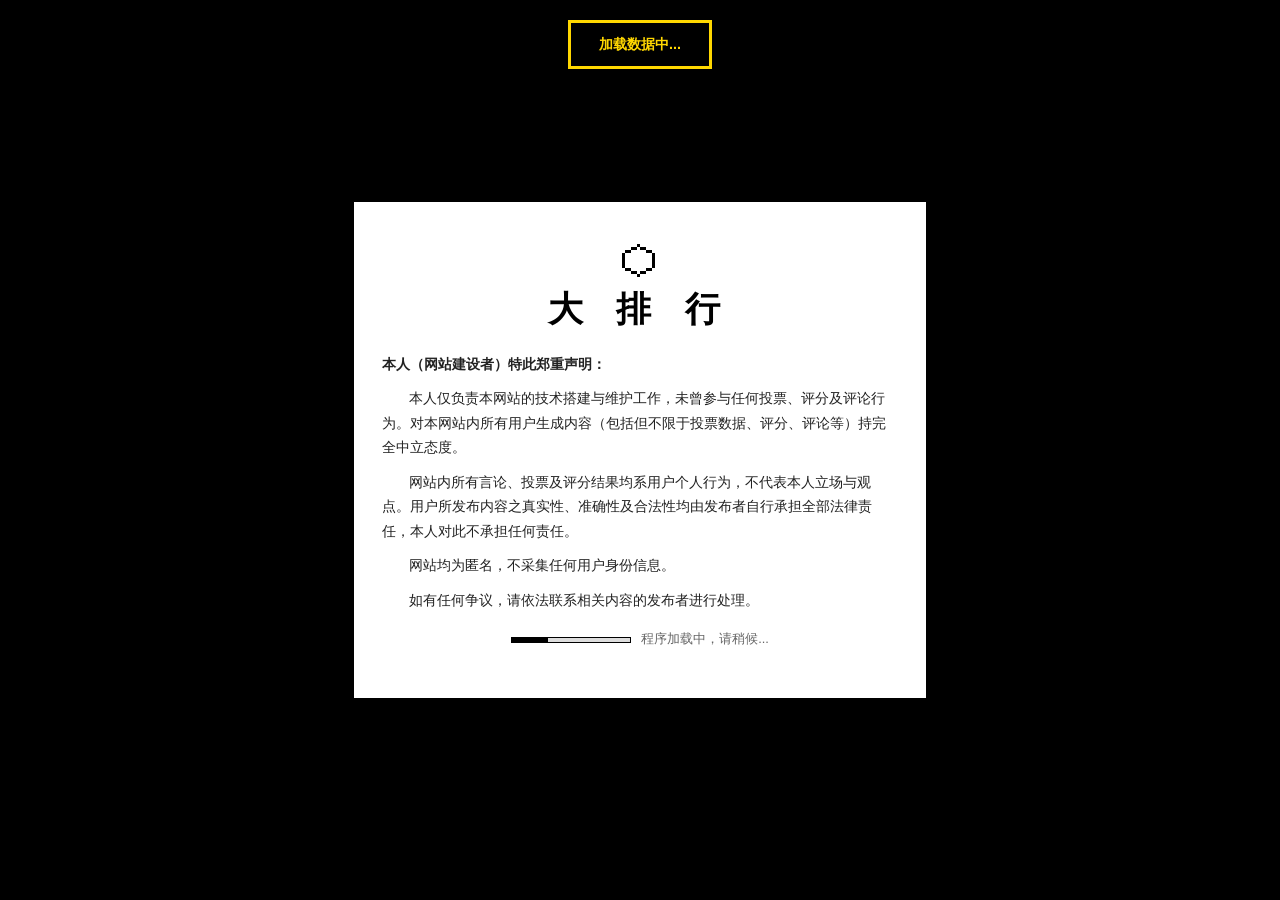
<file: index.html>
<!DOCTYPE html>
<html lang="zh-CN">
<head>
  <meta charset="UTF-8">
  <meta name="viewport" content="width=device-width, initial-scale=1.0">
  <title>大 排 行</title>
  <link rel="icon" type="image/svg+xml" href="favicon.svg">
  <link rel="icon" type="image/png" href="[data-uri]">
  <link rel="stylesheet" href="style.css">
</head>
<body>

  <div class="disclaimer-overlay" id="disclaimer">
    <div class="disclaimer-box">
      <div class="disclaimer-icon">⬡</div>
      <h2>大 排 行</h2>
      <div class="disclaimer-text">
        <p>本人（网站建设者）特此郑重声明：</p>
        <p>本人仅负责本网站的技术搭建与维护工作，未曾参与任何投票、评分及评论行为。对本网站内所有用户生成内容（包括但不限于投票数据、评分、评论等）持完全中立态度。</p>
        <p>网站内所有言论、投票及评分结果均系用户个人行为，不代表本人立场与观点。用户所发布内容之真实性、准确性及合法性均由发布者自行承担全部法律责任，本人对此不承担任何责任。</p>
        <p>网站均为匿名，不采集任何用户身份信息。</p>
        <p>如有任何争议，请依法联系相关内容的发布者进行处理。</p>
      </div>
      <div class="disclaimer-loading" id="disclaimer-loading">
        <div class="loading-bar"></div>
        <span>程序加载中，请稍候...</span>
      </div>
    </div>
  </div>

  <div class="container" id="app" style="display:none;">

    <div class="site-title">
      <span>⬡</span> 大 排 行 <span>⬡</span>
    </div>
    <div class="site-subtitle">
      ░░░ 绝 对 公 正 · 绝 对 匿 名 ░░░
    </div>

    <div class="tab-bar">
      <button class="tab-btn active" data-tab="teachers">最 CS 老师</button>
      <button class="tab-btn" data-tab="students">最 CS 学生</button>
      <button class="tab-btn" data-tab="hangla">夯 ↔ 拉</button>
    </div>

    <div class="tab-panel active" data-tab="teachers">
      <div class="add-bar">
        <input type="text" id="input-teacher" placeholder="输入老师人名..." maxlength="20" />
        <button id="btn-add-teacher">添加</button>
      </div>
      <div class="rank-list" id="teachers-list">
        <div class="empty-msg">【加载中...】</div>
      </div>
    </div>

    <div class="tab-panel" data-tab="students">
      <div class="add-bar">
        <input type="text" id="input-student" placeholder="输入学生人名..." maxlength="20" />
        <button id="btn-add-student">添加</button>
      </div>
      <div class="rank-list" id="students-list">
        <div class="empty-msg">【加载中...】</div>
      </div>
    </div>

    <div class="tab-panel" data-tab="hangla">
      <div class="add-bar">
        <input type="text" id="input-hangla" placeholder="输入人物名..." maxlength="20" />
        <button id="btn-add-hangla">添加</button>
      </div>
      <div class="rank-list" id="hangla-list">
        <div class="empty-msg">【加载中...】</div>
      </div>
    </div>

  </div>

  <div class="modal-overlay" id="modal-overlay">
    <div class="modal">
      <div class="modal-header">
        <h3 id="modal-title">◈ 人物</h3>
        <button class="modal-close" id="modal-close">✕</button>
      </div>
      <div class="modal-body" id="modal-body">
      </div>
    </div>
  </div>

  <script src="config.js"></script>
  <script src="app.js"></script>

</body>
</html>
</file>
<file: style.css>
*, *::before, *::after {
  box-sizing: border-box;
  margin: 0;
  padding: 0;
}

body {
  font-family: 'Impact', 'Arial Black', 'SimHei', 'Microsoft YaHei', sans-serif;
  background: #fff;
  color: #000;
  min-height: 100vh;
  min-height: -webkit-fill-available;
  overflow-x: hidden;
}

html { height: -webkit-fill-available; }

/* ---------- Disclaimer 免责声明 ---------- */
.disclaimer-overlay {
  position: fixed;
  inset: 0;
  z-index: 99999;
  background: #000;
  display: flex;
  align-items: center;
  justify-content: center;
  padding: 20px;
}
.disclaimer-box {
  background: #fff;
  border: 4px solid #000;
  box-shadow: 12px 12px 0 #000;
  max-width: 580px;
  width: 100%;
  padding: 32px 28px;
  text-align: center;
}
.disclaimer-icon {
  font-size: 3rem;
  line-height: 1;
  margin-bottom: 4px;
}
.disclaimer-box h2 {
  font-size: 2.2rem;
  font-weight: 900;
  letter-spacing: 12px;
  margin-bottom: 20px;
}
.disclaimer-text {
  text-align: left;
  font-family: 'SimHei', 'Microsoft YaHei', sans-serif;
  font-size: 0.85rem;
  line-height: 1.8;
  color: #222;
}
.disclaimer-text p {
  margin-bottom: 10px;
  text-indent: 2em;
}
.disclaimer-text p:first-child {
  font-weight: 700;
  text-indent: 0;
}
.disclaimer-loading {
  display: flex;
  align-items: center;
  justify-content: center;
  gap: 10px;
  margin: 18px 0;
  font-size: 0.8rem;
  color: #666;
}
.loading-bar {
  width: 120px;
  height: 6px;
  background: #ddd;
  border: 1px solid #000;
  position: relative;
  overflow: hidden;
}
.loading-bar::after {
  content: '';
  position: absolute;
  inset: 0;
  width: 30%;
  background: #000;
  animation: loadPulse 0.8s ease-in-out infinite alternate;
}
@keyframes loadPulse {
  0% { transform: translateX(-100%); }
  100% { transform: translateX(300%); }
}
.disclaimer-btn {
  display: inline-block;
  padding: 10px 40px;
  font-family: 'Impact', 'Arial Black', 'SimHei', sans-serif;
  font-size: 1rem;
  font-weight: 900;
  border: 3px solid #000;
  background: #fff;
  color: #000;
  cursor: pointer;
  transition: 0.1s;
  letter-spacing: 2px;
}
.disclaimer-btn:disabled {
  opacity: 0.4;
  cursor: not-allowed;
}
.disclaimer-btn:not(:disabled):hover {
  background: #000;
  color: #fff;
}
/* ---------- end Disclaimer ---------- */

.container {
  max-width: 860px;
  margin: 0 auto;
  padding: 16px;
}

.site-title {
  text-align: center;
  font-size: 3.2rem;
  font-weight: 900;
  letter-spacing: 12px;
  padding: 24px 0 4px;
  color: #000;
  text-transform: uppercase;
  word-break: break-all;
  -webkit-text-stroke: 3px #ffd700;
  text-stroke: 3px #ffd700;
  text-shadow: 6px 6px 0 #ff00ff, 12px 12px 0 #00ffff;
}

.site-subtitle {
  text-align: center;
  font-size: 0.9rem;
  font-weight: bold;
  color: #fff;
  background: #000;
  padding: 6px 0;
  letter-spacing: 6px;
  margin-bottom: 24px;
  border: 3px solid #ffd700;
  clip-path: polygon(10px 0, 100% 0, calc(100% - 10px) 100%, 0 100%);
}

.tab-bar {
  display: flex;
  gap: 4px;
  margin-bottom: 16px;
}

.tab-btn {
  flex: 1;
  padding: 14px 8px;
  background: #eee;
  border: 3px solid #000;
  color: #000;
  font-family: inherit;
  font-size: 1rem;
  font-weight: 900;
  cursor: pointer;
  transition: all 0.1s;
  letter-spacing: 2px;
  text-transform: uppercase;
}

.tab-btn:hover {
  background: #ffd700;
  transform: scale(1.02);
}

.tab-btn.active {
  background: #000;
  color: #ffd700;
  border-color: #ffd700;
  box-shadow: 6px 6px 0 #ff00ff;
}

.tab-panel {
  display: none;
}

.tab-panel.active {
  display: block;
}

.add-bar {
  display: flex;
  gap: 4px;
  margin-bottom: 16px;
  background: #fff;
  border: 4px solid #000;
  padding: 12px;
  box-shadow: 6px 6px 0 #000;
}

.add-bar input {
  flex: 1;
  background: #fff;
  border: 3px solid #000;
  color: #000;
  padding: 10px 12px;
  font-family: inherit;
  font-size: 1rem;
  font-weight: bold;
  outline: none;
}

.add-bar input:focus {
  border-color: #ff00ff;
  box-shadow: inset 0 0 0 2px #ff00ff;
}

.add-bar input::placeholder {
  color: #aaa;
  font-weight: normal;
}

.add-bar button {
  background: #000;
  border: 3px solid #000;
  color: #ffd700;
  padding: 10px 24px;
  font-family: inherit;
  font-weight: 900;
  font-size: 1rem;
  cursor: pointer;
  letter-spacing: 2px;
  transition: all 0.1s;
  white-space: nowrap;
}

.add-bar button:hover:not(:disabled) {
  background: #ffd700;
  color: #000;
  border-color: #ffd700;
}

.add-bar button:disabled {
  opacity: 0.3;
  cursor: not-allowed;
}

.rank-list {
  display: flex;
  flex-direction: column;
  gap: 6px;
}

.rank-item {
  display: flex;
  align-items: center;
  gap: 10px;
  padding: 12px 14px;
  background: #fff;
  border: 3px solid #000;
  transition: all 0.1s;
  box-shadow: 4px 4px 0 #000;
}

.rank-item:hover {
  transform: translate(-2px, -2px);
  box-shadow: 8px 8px 0 #000;
}

.rank-item:nth-child(1) {
  background: #ffd700;
  border-width: 4px;
  box-shadow: 6px 6px 0 #ff00ff;
}

.rank-item:nth-child(1):hover {
  box-shadow: 10px 10px 0 #ff00ff;
}

.rank-item:nth-child(2) {
  background: #e0e0e0;
}

.rank-item:nth-child(3) {
  background: #fff3cd;
}

.rank-num {
  min-width: 40px;
  font-size: 1.2rem;
  text-align: center;
  font-weight: 900;
  color: #000;
}

.rank-name {
  flex: 1;
  font-size: 1.15rem;
  font-weight: 900;
  color: #000;
  cursor: pointer;
  padding: 4px 0;
  border-bottom: 3px dotted #000;
}

.rank-name:hover {
  color: #ff00ff;
  border-bottom-color: #ff00ff;
}

.rank-votes {
  font-size: 1rem;
  font-weight: 900;
  color: #000;
  white-space: nowrap;
  min-width: 60px;
  text-align: right;
}

.btn-vote {
  background: #fff;
  border: 3px solid #000;
  color: #000;
  padding: 6px 14px;
  font-family: inherit;
  font-weight: 900;
  font-size: 1rem;
  cursor: pointer;
  transition: all 0.1s;
  white-space: nowrap;
}

.btn-vote:hover {
  background: #00ff00;
  border-color: #00ff00;
  color: #000;
  transform: scale(1.1);
}

.btn-vote:active {
  transform: scale(0.95);
}

.comment-badge {
  font-size: 0.85rem;
  font-weight: bold;
  color: #666;
  cursor: pointer;
  min-width: 45px;
  text-align: right;
}

.hangla-item {
  flex-wrap: wrap;
}

.rank-bar-wrap {
  width: 100%;
  margin: 6px 0;
}

.rank-bar {
  display: flex;
  height: 28px;
  border: 3px solid #000;
}

.bar-hang {
  background: #00cc00;
  color: #fff;
  font-size: 0.75rem;
  font-weight: 900;
  display: flex;
  align-items: center;
  justify-content: center;
  transition: width 0.3s;
  min-width: 40px;
}

.bar-la {
  background: #ff3333;
  color: #fff;
  font-size: 0.75rem;
  font-weight: 900;
  display: flex;
  align-items: center;
  justify-content: center;
  transition: width 0.3s;
  min-width: 40px;
}

.hangla-item .rank-votes {
  display: flex;
  gap: 16px;
  font-size: 0.9rem;
}

.hang-count { color: #008800; }
.la-count { color: #cc0000; }

.hangla-btns {
  display: flex;
  gap: 4px;
}

.btn-hang {
  background: #fff;
  border: 3px solid #008800;
  color: #008800;
  padding: 6px 12px;
  font-family: inherit;
  font-weight: 900;
  font-size: 0.85rem;
  cursor: pointer;
  transition: all 0.1s;
}

.btn-hang:hover {
  background: #00cc00;
  border-color: #00cc00;
  color: #fff;
}

.btn-la {
  background: #fff;
  border: 3px solid #cc0000;
  color: #cc0000;
  padding: 6px 12px;
  font-family: inherit;
  font-weight: 900;
  font-size: 0.85rem;
  cursor: pointer;
  transition: all 0.1s;
}

.btn-la:hover {
  background: #ff3333;
  border-color: #ff3333;
  color: #fff;
}

.tag {
  font-size: 0.7rem;
  font-weight: 900;
  padding: 2px 8px;
  margin-left: 6px;
  border: 2px solid #000;
  vertical-align: middle;
}

.tag-hang {
  color: #fff;
  background: #00aa00;
  border-color: #005500;
}

.tag-mid {
  color: #000;
  background: #ffd700;
  border-color: #aa8800;
}

.tag-la {
  color: #fff;
  background: #cc0000;
  border-color: #880000;
}

.empty-msg {
  text-align: center;
  padding: 50px;
  color: #999;
  font-size: 1.5rem;
  font-weight: 900;
  letter-spacing: 8px;
  border: 3px dashed #ccc;
}

.modal-overlay {
  display: none;
  position: fixed;
  top: 0;
  left: 0;
  width: 100%;
  height: 100%;
  background: rgba(0, 0, 0, 0.85);
  z-index: 10000;
  justify-content: center;
  align-items: center;
}

.modal-overlay.active {
  display: flex;
}

.modal {
  background: #fff;
  border: 4px solid #000;
  width: 90%;
  max-width: 500px;
  max-height: 80vh;
  display: flex;
  flex-direction: column;
  position: relative;
  box-shadow: 12px 12px 0 #000;
}

.modal-header {
  display: flex;
  justify-content: space-between;
  align-items: center;
  padding: 14px 18px;
  border-bottom: 4px solid #000;
  background: #ffd700;
}

.modal-header h3 {
  font-size: 1.3rem;
  color: #000;
  letter-spacing: 3px;
}

.modal-close {
  background: #000;
  border: none;
  color: #fff;
  width: 34px;
  height: 34px;
  cursor: pointer;
  font-size: 1.2rem;
  font-weight: 900;
  display: flex;
  align-items: center;
  justify-content: center;
  transition: all 0.1s;
}

.modal-close:hover {
  background: #ff0000;
  transform: scale(1.1);
}

.modal-body {
  padding: 18px;
  overflow-y: auto;
  flex: 1;
}

.dlg-stats {
  display: flex;
  gap: 16px;
  flex-wrap: wrap;
  margin-bottom: 14px;
  padding: 14px;
  background: #f5f5f5;
  border: 3px solid #000;
  font-weight: 900;
  font-size: 1rem;
}

.dlg-votes { color: #000; }
.dlg-hang { color: #008800; }
.dlg-la { color: #cc0000; }
.dlg-total { color: #666; }

.dlg-actions {
  display: flex;
  gap: 8px;
  margin-bottom: 18px;
}

.dlg-actions button {
  flex: 1;
  padding: 12px;
  font-family: inherit;
  font-weight: 900;
  font-size: 1rem;
  cursor: pointer;
  transition: all 0.1s;
}

.dlg-actions button:hover {
  transform: scale(1.03);
}

.dlg-vote {
  background: #000;
  border: 3px solid #000;
  color: #ffd700;
}

.dlg-vote:hover {
  background: #ffd700;
  color: #000;
}

.dlg-comments h4 {
  color: #000;
  margin-bottom: 8px;
  font-size: 1rem;
  font-weight: 900;
  letter-spacing: 3px;
  border-bottom: 3px solid #000;
  padding-bottom: 6px;
}

.comment-list {
  max-height: 200px;
  overflow-y: auto;
  margin-bottom: 12px;
  border: 2px solid #000;
}

.comment-item {
  padding: 8px 10px;
  border-bottom: 2px solid #000;
  display: flex;
  justify-content: space-between;
  align-items: flex-start;
  gap: 8px;
  background: #fff;
}

.comment-item:nth-child(odd) {
  background: #f5f5f5;
}

.comment-text {
  font-size: 0.9rem;
  font-weight: bold;
  color: #000;
  word-break: break-all;
}

.comment-time {
  font-size: 0.7rem;
  color: #999;
  font-weight: bold;
  white-space: nowrap;
  flex-shrink: 0;
}

.comment-input-wrap {
  display: flex;
  gap: 4px;
}

.comment-input-wrap input {
  flex: 1;
  background: #fff;
  border: 3px solid #000;
  color: #000;
  padding: 10px;
  font-family: inherit;
  font-size: 0.9rem;
  font-weight: bold;
  outline: none;
}

.comment-input-wrap input:focus {
  border-color: #ff00ff;
}

.comment-input-wrap input::placeholder {
  color: #aaa;
}

.comment-input-wrap button {
  background: #000;
  border: 3px solid #000;
  color: #ffd700;
  padding: 10px 20px;
  font-family: inherit;
  font-weight: 900;
  font-size: 0.9rem;
  cursor: pointer;
}

.comment-input-wrap button:hover {
  background: #ffd700;
  color: #000;
}

#toast-container {
  position: fixed;
  top: 20px;
  left: 50%;
  transform: translateX(-50%);
  z-index: 99999;
  display: flex;
  flex-direction: column;
  align-items: center;
  gap: 8px;
  pointer-events: none;
}

.toast {
  background: #000;
  border: 3px solid #ffd700;
  color: #ffd700;
  padding: 12px 28px;
  font-family: inherit;
  font-weight: 900;
  font-size: 0.9rem;
  box-shadow: 6px 6px 0 #000;
  opacity: 0;
  transform: translateY(-20px);
  transition: all 0.2s;
  pointer-events: none;
}

.toast.show {
  opacity: 1;
  transform: translateY(0);
}

.setup-dialog {
  display: flex;
  justify-content: center;
  align-items: center;
  min-height: 60vh;
  padding: 20px;
}

.setup-box {
  background: #fff;
  border: 4px solid #000;
  padding: 36px;
  max-width: 480px;
  width: 100%;
  box-shadow: 12px 12px 0 #000;
}

.setup-box h2 {
  font-size: 1.6rem;
  font-weight: 900;
  color: #000;
  text-align: center;
  letter-spacing: 6px;
  margin-bottom: 8px;
}

.setup-desc {
  text-align: center;
  color: #666;
  font-size: 0.85rem;
  margin-bottom: 20px;
  font-weight: bold;
}

.setup-info {
  background: #f5f5f5;
  border: 2px solid #000;
  padding: 12px 16px;
  margin-bottom: 20px;
  font-size: 0.85rem;
  font-weight: bold;
}

.setup-info p {
  margin: 4px 0;
}

.setup-info strong {
  margin-right: 8px;
}

.setup-field {
  margin-bottom: 16px;
}

.setup-field label {
  display: block;
  font-size: 0.85rem;
  font-weight: 900;
  margin-bottom: 6px;
  letter-spacing: 2px;
}

.setup-field input {
  width: 100%;
  background: #fff;
  border: 3px solid #000;
  color: #000;
  padding: 10px 12px;
  font-family: inherit;
  font-size: 0.9rem;
  font-weight: bold;
  outline: none;
}

.setup-field input:focus {
  border-color: #ff00ff;
  box-shadow: inset 0 0 0 2px #ff00ff;
}

.setup-field input::placeholder {
  color: #aaa;
}

.setup-actions {
  text-align: center;
  margin-bottom: 16px;
}

.setup-actions button {
  background: #000;
  border: 3px solid #000;
  color: #ffd700;
  padding: 12px 48px;
  font-family: inherit;
  font-weight: 900;
  font-size: 1rem;
  cursor: pointer;
  letter-spacing: 3px;
  transition: all 0.1s;
}

.setup-actions button:hover:not(:disabled) {
  background: #ffd700;
  color: #000;
}

.setup-actions button:disabled {
  opacity: 0.3;
  cursor: not-allowed;
}

.setup-hint {
  font-size: 0.75rem;
  color: #999;
  margin: 6px 0;
  line-height: 1.5;
  font-weight: bold;
}

.setup-warning {
  text-align: center;
  padding: 60px 20px;
  color: #666;
}

.setup-warning h2 {
  color: #000;
  margin-bottom: 20px;
  font-size: 2rem;
}

.setup-warning p {
  margin: 8px 0;
  font-size: 0.9rem;
  font-weight: bold;
}

.setup-warning code {
  background: #f5f5f5;
  padding: 2px 6px;
  color: #000;
  font-family: inherit;
  border: 2px solid #000;
}

.setup-warning hr {
  border: none;
  border-top: 3px solid #000;
  margin: 20px 0;
}

::-webkit-scrollbar {
  width: 8px;
}

::-webkit-scrollbar-track {
  background: #eee;
  border: 2px solid #000;
}

::-webkit-scrollbar-thumb {
  background: #000;
}

::-webkit-scrollbar-thumb:hover {
  background: #555;
}

@media (max-width: 480px) {
  .container { padding: 8px; }

  .site-title {
    font-size: 1.5rem;
    letter-spacing: 3px;
    -webkit-text-stroke: 1.5px #ffd700;
    text-stroke: 1.5px #ffd700;
    text-shadow: 2px 2px 0 #ff00ff, 4px 4px 0 #00ffff;
    padding: 12px 0 4px;
  }

  .site-subtitle {
    font-size: 0.7rem;
    letter-spacing: 3px;
    padding: 4px 0;
    margin-bottom: 12px;
  }

  .tab-btn {
    font-size: 0.65rem;
    padding: 8px 2px;
    letter-spacing: 0;
  }

  .add-bar {
    flex-direction: column;
    gap: 6px;
    padding: 8px;
    box-shadow: 3px 3px 0 #000;
  }

  .add-bar input {
    width: 100%;
    font-size: 0.9rem;
  }

  .add-bar button {
    width: 100%;
    padding: 10px;
  }

  .rank-item {
    flex-wrap: wrap;
    gap: 4px;
    padding: 8px 8px;
    box-shadow: 3px 3px 0 #000;
  }

  .rank-item:nth-child(1) {
    box-shadow: 4px 4px 0 #ff00ff;
  }

  .rank-name {
    font-size: 0.9rem;
    min-width: 100%;
    order: -1;
    margin-bottom: 2px;
  }

  .rank-num {
    min-width: 26px;
    font-size: 0.85rem;
  }

  .rank-votes {
    font-size: 0.8rem;
    min-width: 40px;
  }

  .btn-vote {
    padding: 6px 10px;
    font-size: 0.8rem;
  }

  .comment-badge {
    font-size: 0.7rem;
    min-width: 35px;
  }

  .hangla-item .rank-votes {
    gap: 8px;
    font-size: 0.8rem;
  }

  .hangla-btns {
    flex: 1;
    justify-content: flex-end;
  }

  .btn-hang, .btn-la {
    padding: 6px 10px;
    font-size: 0.75rem;
  }

  .rank-bar { height: 22px; }
  .bar-hang, .bar-la {
    font-size: 0.6rem;
    min-width: 30px;
  }

  .modal { width: 100%; max-width: 100%; max-height: 100vh; box-shadow: none; border-width: 0; }
  .modal-header { padding: 10px 12px; }
  .modal-header h3 { font-size: 1rem; }
  .modal-body { padding: 12px; }
  .dlg-stats { font-size: 0.85rem; padding: 10px; gap: 8px; }
  .dlg-actions { flex-direction: column; gap: 4px; }
  .dlg-actions button { padding: 10px; }
  .comment-input-wrap { flex-direction: column; gap: 4px; }
  .comment-input-wrap input { width: 100%; }
  .comment-input-wrap button { width: 100%; padding: 10px; }

  .empty-msg { font-size: 1rem; padding: 30px; letter-spacing: 4px; }

  .setup-box { padding: 20px; box-shadow: 6px 6px 0 #000; }
  .setup-box h2 { font-size: 1.2rem; letter-spacing: 3px; }

  #toast-container { top: 10px; }
  .toast { padding: 10px 16px; font-size: 0.8rem; }
}

@media (min-width: 481px) and (max-width: 600px) {
  .site-title {
    font-size: 1.8rem;
    letter-spacing: 4px;
    -webkit-text-stroke: 2px #ffd700;
    text-stroke: 2px #ffd700;
    text-shadow: 3px 3px 0 #ff00ff, 6px 6px 0 #00ffff;
  }

  .tab-btn {
    font-size: 0.75rem;
    padding: 10px 4px;
    letter-spacing: 1px;
  }

  .rank-item {
    flex-wrap: wrap;
    gap: 4px;
    padding: 8px 10px;
  }

  .rank-name {
    font-size: 0.95rem;
    min-width: 100%;
  }

  .rank-num {
    min-width: 30px;
    font-size: 1rem;
  }
}

.rank-num, .rank-votes, .comment-badge {
  user-select: none;
  -webkit-user-select: none;
}

/* Mobile tap optimization */
button, a, .rank-name, .modal-close { touch-action: manipulation; }

/* Landscape tablet */
@media (min-width: 768px) and (max-width: 1024px) {
  .container { padding: 20px 32px; }
}
</file>
